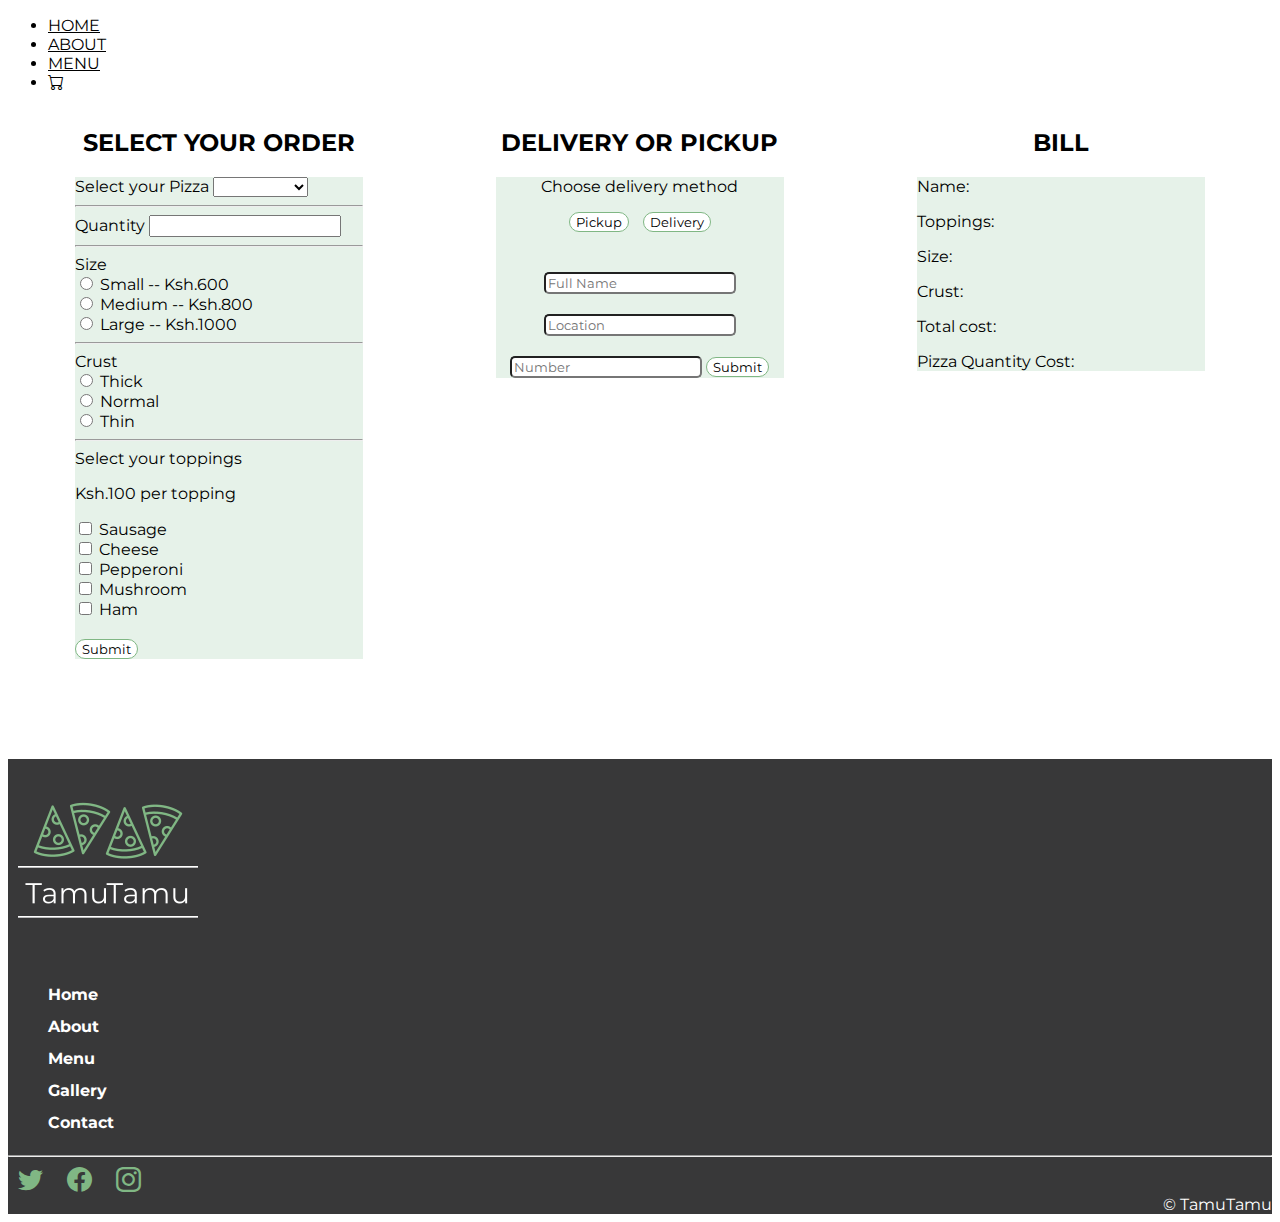
<file: pages/checkout.html>
<!DOCTYPE html>
<html lang="en">
<head>
        <meta charset="UTF-8">
        <meta http-equiv="X-UA-Compatible" content="IE=edge">
        <meta name="viewport" content="width=device-width, initial-scale=1.0">
        <link rel="preconnect" href="https://fonts.gstatic.com">
        <link href="https://fonts.googleapis.com/css2?family=Montserrat:wght@100;200;300;400;500;700&display=swap" rel="stylesheet">  
        <link rel="stylesheet" href="https://cdn.jsdelivr.net/npm/bootstrap-icons@1.4.0/font/bootstrap-icons.css">  
         <link href="https://cdn.jsdelivr.net/npm/bootstrap@5.0.0-beta2/dist/css/bootstrap.min.css" rel="stylesheet" integrity="sha384-BmbxuPwQa2lc/FVzBcNJ7UAyJxM6wuqIj61tLrc4wSX0szH/Ev+nYRRuWlolflfl" crossorigin="anonymous">
        <link rel="stylesheet" href="../css/style.css">
        <title>Checkout</title>
</head>
<body class="">
 <!-- navigation  -->
  <div class="container-fluid">
    <nav class="my-2 my-md-0 me-md-3 justify-content-center">         
      <ul  id = "order"class="nav">
        <li class="nav-item">
            <a class="nav-link active nav-order" aria-current="page" href="../index.html">Home</a>
        </li>
        <li class="nav-item">
          <a class="nav-link nav-order" href="../index.html">About</a>
        </li>
        <li class="nav-item">
          <a class="nav-link nav-order" href="../index.html">Menu</a>
        </li>
        <li class="nav-item">
          <a class="nav-link nav-order" href="../index.html">
            <i class="bi bi-cart"></i>
          </a>
        </li>
      </ul>
    </nav>
  </div>
  <!-- choose order  -->
<!-- order section  -->
  <section class="order">
    <div class="container-fluid" id="order-section">
      <div class="card" style="width: 18rem;">
        <h2>Select your order</h2>
        <div class="card-body">                                      
        <form id="form">
 <!-- type of pizza  -->
          <label for="pizza">Select your Pizza</label>
            <select name="pizza" id="pizza">
              <option disable selected></option>
              <option value="Hawaiian">Hawaiian</option>
              <option value="Pepperoni">Pepperoni</option>
              <option value="Margherita">Margherita</option>
              <option value="Chicken">Chicken</option>
              <option value="Beef">Beef</option>
              <option value="Veggie">Veggie</option>
            </select><hr>
 <!-- Quantity -->
          <label for="quantity">Quantity</label>
            <input type="text" id="quantity" name="quantity" value=""><hr>
 <!-- Size  -->
          <label for="size">Size</label><br>
            <input class="form-check-input" type="radio" name="sizePizza" id="option1" value="Small">
          <label class="form-check-label" for="sizeSmall">Small -- Ksh.600</label><br>                                   
            <input class="form-check-input" type="radio" name="sizePizza" id="option1" value="Small">
          <label class="form-check-label" for="sizeSmall">Medium -- Ksh.800</label><br>
            <input class="form-check-input" type="radio" name="sizePizza" id="option1" value="Small">
          <label class="form-check-label" for="sizeSmall"> Large -- Ksh.1000</label><hr>    
<!-- Crust -->
          <label for="crust">Crust</label><br>
            <input class="form-check-input" type="radio" name="crustPizza" id="option1" value="Thick">
          <label class="form-check-label" for="sizeSmall">Thick</label> <br>                             
            <input class="form-check-input" type="radio" name="crustPizza" id="option1" value="Normal">
          <label class="form-check-label" for="sizeSmall"> Normal </label><br>                            
            <input class="form-check-input" type="radio" name="crustPizza" id="option1" value="Thin">
          <label class="form-check-label" for="sizeSmall">Thin</label><hr>
 <!-- Toppings  -->
          <div class="toppings">
            <label for="toppings">Select your toppings</label>
            <p>Ksh.100 per topping</p>
              <input type="checkbox" value="sausage" name="toppings" id="sausage">
            <label for="Sausage">Sausage</label><br>
              <input type="checkbox" value="cheese" name="toppings" id="cheese">
            <label for="Sausage">Cheese</label><br>
              <input type="checkbox" value="pepperoni" name="toppings" id="pepperoni">
            <label for="Sausage">Pepperoni</label><br>
              <input type="checkbox" value="mushroom" name="toppings" id="mushroom">
            <label for="Sausage">Mushroom</label><br>
              <input type="checkbox" value="ham" name="toppings" id="ham">
            <label for="Sausage">Ham</label><br>
            <button class="submit" onclick="submit">Submit</button>
          </div>
        </form>
      </div>
    </div>
 <!-- pickup or delivery  -->
    <div class="card" style="width: 18rem;">
      <h2>Delivery or Pickup</h2>
        <div id = "delivery-body"class="card-body">
          <p>Choose delivery method</p>
          <button id="pickup" onclick="click">Pickup</button>
          <button id="delivery" onclick="click">Delivery</button>
            <form action="" class="delivery-input" id="deliveries">
              <input type="text" name="name" id="name" value="" placeholder="Full Name">
              <input type="text" name="location" id="location" value="" placeholder="Location">
              <input type="text" name="number" id="number" value="" placeholder="Number">
              <button id="submit" class="btn-delivery" onClick="submit">Submit</button>
            </form>
        </div>
    </div>
<!-- checkout -->
    <div class="card" style="width: 18rem;">
      <h2>Bill</h2>
        <div id = "bill"class="card-body">
          <div id="show-Bill">
            <div class="panel panel-default">
              <div class="panel-body">
                <p>Name: <span id="displayName"></span></p>
                <p>Toppings: <span id="displayToppings"></span></p>
                <p>Size:<span id="displaySize"></span></p>
                <p>Crust:<span id="displayCrust"></span></p>
                <p>Total cost: <span id="displayTotalCost"></span></p>
                 <p> Pizza Quantity Cost:<span id="displayQuantity"></span></p>
                 
              </div>
            </div>
          </div>                                    
        </div>
    </div>                       
  </div>
  </section>
<!-- footer  -->
  <footer class="sticky-bottom">
    <section class="footer" id="footer">
      <div class="container">
        <img  class="footer-logo" src="../img/logo.png" alt="logo"><br>
        <ul class="footer-list">
          <li><a class="footer-link" href="#home">Home</a></li>
          <li ><a class="footer-link" href="#about">About</a></li>
          <li ><a class="footer-link" href="#menu">Menu</a></li>
          <li ><a class="footer-link" href="#gallery">Gallery</a></li>
          <li ><a class="footer-link" href="#contact">Contact</a></li>
          <li ><a class="footer-link" href="./pages/checkout.html"> </a></li>
        </ul><hr>
        <div class="row">
          <div class="col-md-6">
            <i class="bi-footer bi-twitter"></i>
            <i class="bi-footer bi-facebook"></i>
            <i class="bi-footer bi-instagram"></i> 
          </div>
          <div class="col-md-6 copyright">
            &copy; TamuTamu 
          </div>
        </div> 
      </div>
    </section>
  </footer>
<!-- JS  -->
  <script src="https://code.jquery.com/jquery-3.6.0.min.js" integrity="sha256-/xUj+3OJU5yExlq6GSYGSHk7tPXikynS7ogEvDej/m4=" crossorigin="anonymous"></script> 
  <script src="../js/script.js"></script>   
</body>
</html>
</file>
<file: css/style.css>
* {
    font-family: 'Montserrat',
    sans-serif;
}
h2 {
    text-transform: uppercase;
}
section{
    cursor: pointer;
}
p {
    font-size: 16px;
}
    /* Homepage  */
.jumbotron {
    background: linear-gradient(rgba(0, 0, 0, 0.7), rgba(0, 0, 0, 0.7)), url(../img/hero1.jpg);
    background-repeat: no-repeat;
    background-size: cover;
    background-position: center;
    height: 100vh;
    
}
.logo {
    padding-top: 10rem;
}
.navbar-default {
    background: transparent;
     transition:500ms ease;
}
.navbar-default.scrolled {
    background: black;
}
.nav-link {
    color: white;
    text-transform: uppercase;
}
.nav-link:hover {
    color: #80b784;
    text-decoration: underline;
}
.hero-link {
    text-decoration: none;
    color: white;
    border-radius: 10px;
    padding: 10px;
    border: 1px solid white;
}
.hero-link:hover {
    color: #80b784;
    background:#383839;
}
.hero-text {
    color: white;
    margin-bottom: 30px;
    text-transform: uppercase;
    font-size: 40px;
    word-spacing: 2;
}
.accent-text {
    color: #80b784;
}

 /* About  */
.about {
    display: flexbox;
    justify-content:space-evenly;
    background: #E6F2E9;
    padding: 10px;
}
.about-img {
    height: 30rem;
    width: 20rem;
    border-radius: 10px;
}
.about-title {
    margin-bottom: 20px;
}
#about {
    display: flex;
    justify-content: space-around;
    margin-top: 80px;
    margin-bottom: 80px;
}
.flex-content p {
    line-height: 2.5;
}
/* Menu  */
.menu {
    margin-top: 80px;
}

.card-body {
    background: #E6F2E9;
}
.card-title {
    color: #377B44;
}
.text-1 {
    margin-top: 20px;
    margin-bottom: 20px;
}
.text-2 {
    margin-top:60px;
    margin-bottom: 20px;
}
.card-img-top {
    height: 320px;
}
.card {
    height: ;
}
.order-btn {
    border: 1px solid #377B44;
    text-decoration: none;
    border-radius: 10px;
    padding: 5px;
    background: white;
    color: black;
}
.order-btn:hover {
    color: #80b784;
    background: #383839;
}
/* .card {
    /* display: none; */
/* / */

/* Gallery */
.gallery {
    margin-top: 80px;
    margin-bottom: 80px;
    background: #E6F2E9;
    padding-bottom: 60px;
    padding-top: 60px;
}
.gallery-title {
    margin-bottom: 20px;
}
.gallery-container {
    display: flex;
    flex-wrap: wrap;
    padding: 5px;
    justify-content:center;
}
.item {
    padding: 5px;
}
.item {
    height: 320px;
    width: 400px;
}

/* Contact  */
#contact {
    display: flex;
    flex-direction: row ;
    align-items: center;
    justify-content: space-between;
}
.contact {
    margin-top: 70px;
    margin-bottom: 80px;
}
.contact-list {
    list-style-type: none;
}
.contact-title {
    text-align: center;
}

.bi-contact{
    margin-top: 20px;
    margin-right: 20px;
    line-height: 2;
    font-size: 30px;
    color: #80b784;
}
.subscribe {
    margin-top: 20px;
    border-radius: 10px;
    border: 1px solid #377B44;
    background: none;
}
.subscribe:hover {
    background: black;
    color: #80b784;

}
.subscribe-text {
    margin-top: 20px;
}
.email {
    margin-top: 20px;
}
.form-title {
    margin-top: 20px;
}
/* index footer  */
.footer {
    background:#383839;

}
.bi-footer {
    font-size: 25px;
    padding-left: 10px;
    padding-right: 10px;
    color:#80b784;
    padding-bottom: 0;
}
.map {
    height: 5cm;
    width: 5cm;
    /* display: flex;  */
    flex-direction: row;
    align-self: right;

}
.footer-list {
    list-style:none;
    line-height: 2;
}
.footer-link {
    list-style: none;
    font-weight: bold;
    color: white;
     text-decoration: none;
}
.footer-link:hover{
    color: #80b784;
    text-decoration: underline;
}
.copyright {
    color: white;
    text-align: right;
}

.footer hr {
    color: white;
}

/* checkout-order  */
.nav-order {
    color: black;
    margin-bottom: 40px;
}
.card {
    margin-bottom: 100px;
}
.card-body 
.order {
    color: black;
}
.order h2 {
    text-align: center;
}
.submit {
    background:white;
    border-radius: 10px;
    border: 1px solid #80b784;
    margin-top: 20px;
}
.submit:hover {
    background: #383839;
    color: #80b784;
}
#pickup {
    background: white;
    border-radius: 10px;
    border: 1px solid #80b784;
    margin-bottom: 20px;
    margin-right: 5px;
}
#pickup:hover{
    background: #383839;
    color: #80b784;
}
#delivery {
    background: white;
    border-radius: 10px;
    border: 1px solid #80b784;
    margin-left: 5px;
}
#delivery:hover {
    background: #383839;
    color: #80b784;
}
#delivery-body {
    text-align: center;
}
#name, #location, #number{
    border-radius: 5px;
    margin-top: 20px;
}
.btn-delivery {
    background: white;
    border-radius: 10px;
    border: 1px solid #80b784;
    margin-top: 20px;
}
.btn-delivery:hover {
    background: #383839;
    color: #80b784;
}
#order-section {
    display: flex;
    justify-content: space-around;
}
/* chekcout-footer  */
.checkout-footer {
    background:#E6F2E9;
    padding-bottom: 30px;
    margin-top: 80px;

}
</file>
